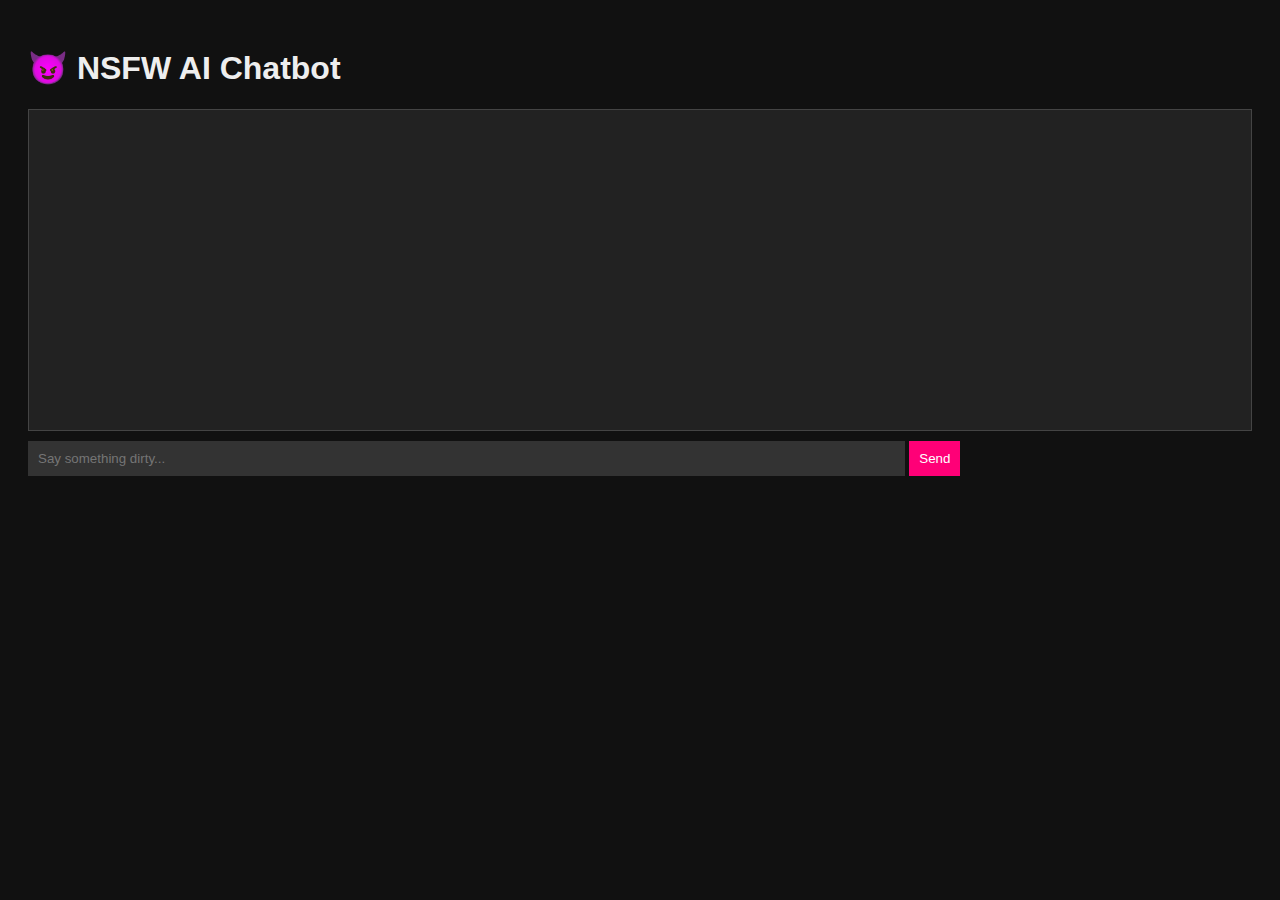
<file: templates/index.html>
<!DOCTYPE html>
<html>
<head>
  <title>NSFW AI Chatbot</title>
  <link rel="stylesheet" href="/static/style.css">
</head>
<body>
  <h1>😈 NSFW AI Chatbot</h1>
  <div id="chatbox"></div>
  <input type="text" id="input" placeholder="Say something dirty...">
  <button onclick="send()">Send</button>

  <script>
    async function send() {
      const msg = document.getElementById("input").value;
      const chatbox = document.getElementById("chatbox");
      chatbox.innerHTML += `<div><b>You:</b> ${msg}</div>`;

      const res = await fetch("/chat", {
        method: "POST",
        headers: { "Content-Type": "application/json" },
        body: JSON.stringify({ message: msg })
      });
      const data = await res.json();
      chatbox.innerHTML += `<div><b>AI:</b> ${data.reply}</div>`;
      document.getElementById("input").value = "";
    }
  </script>
</body>
</html>
</file>
<file: static/style.css>
body {
  font-family: sans-serif;
  background: #111;
  color: #eee;
  padding: 20px;
}

#chatbox {
  border: 1px solid #444;
  padding: 10px;
  height: 300px;
  overflow-y: scroll;
  margin-bottom: 10px;
  background: #222;
}

input {
  width: 70%;
  padding: 10px;
  border: none;
  background: #333;
  color: white;
}

button {
  padding: 10px;
  background: #ff0077;
  color: white;
  border: none;
  cursor: pointer;
}
</file>
